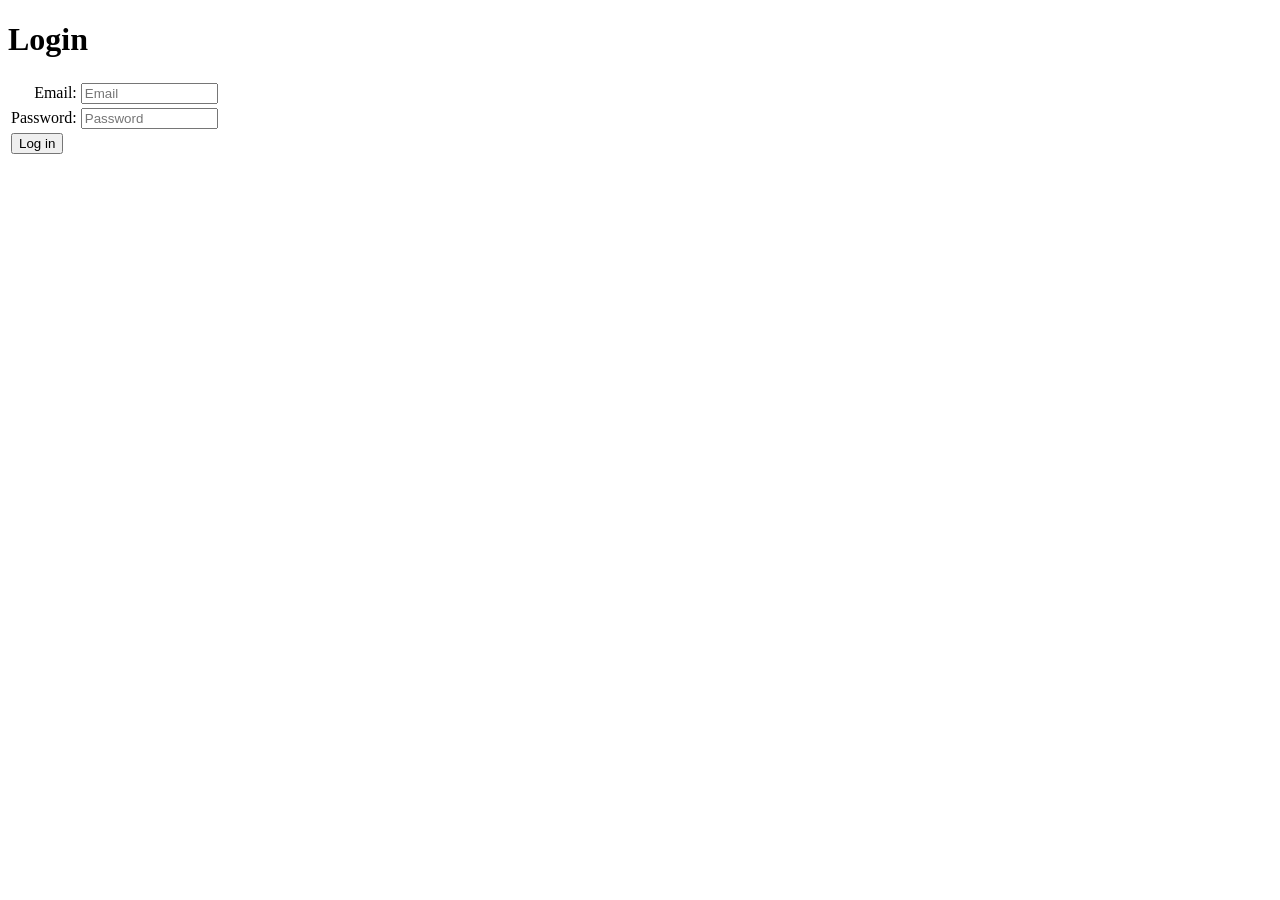
<file: src/main/resources/login.html>
<!DOCTYPE html>
<html>
<head>
<meta charset="UTF-8">
<title>Dashboard3a - Login</title>
</head>
<body>
	<h1>Login</h1>
	<form action="validarse" method="post">
		<table>
			<tr>
				<td align="right">Email:</td>
				<td><input type="text" name="email" required="required"
					placeholder="Email" size="15" /></td>
			</tr>
			<tr>
				<td align="right">Password:</td>
				<td><input type="password" name="password" required="required"
					placeholder="Password" size="15" /></td>
			</tr>
			<tr>
				<td><input type="submit" value="Log in" /></td>
			</tr>
		</table>
	</form>
</body>
</html>
</file>
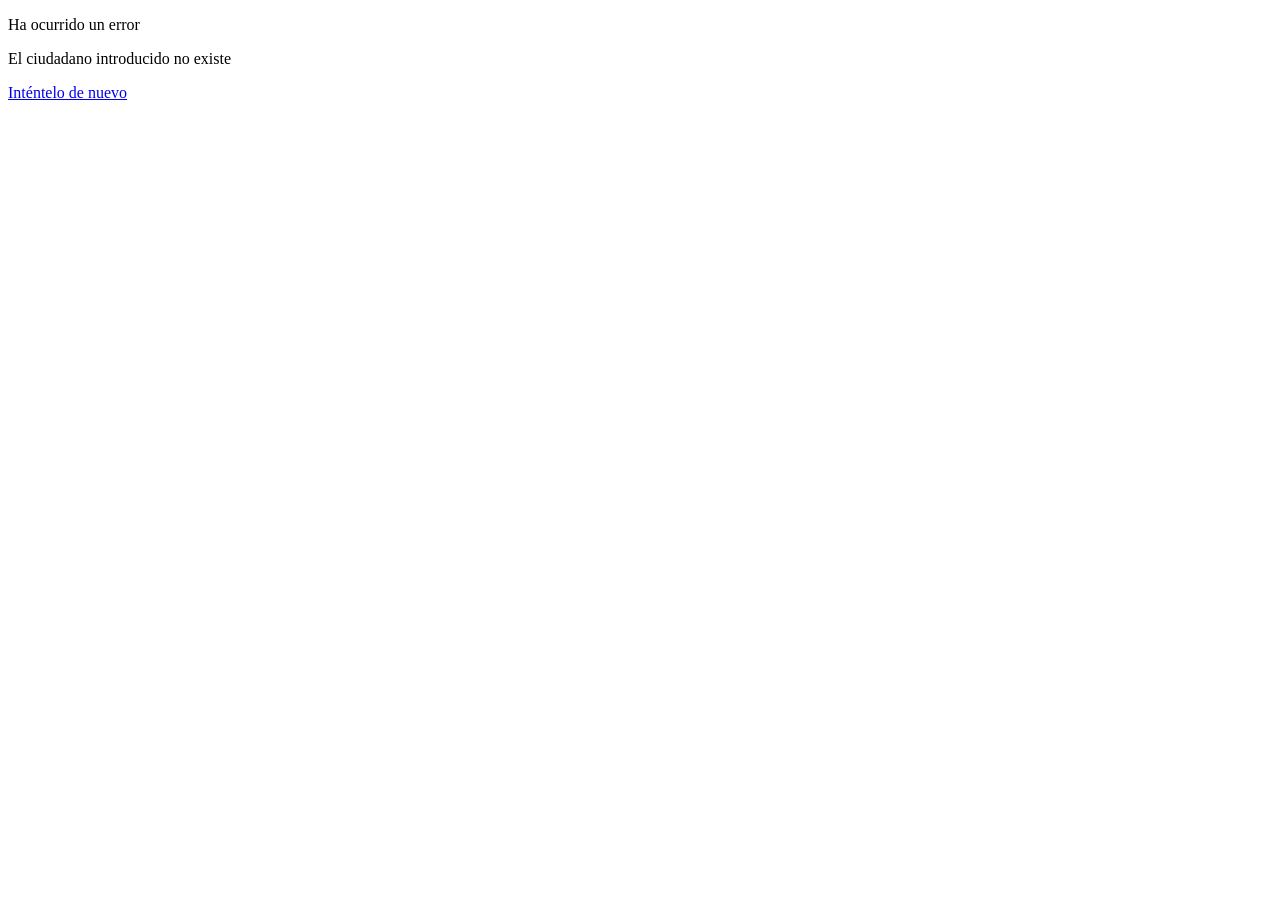
<file: src/main/resources/templates/ciudadanoNoExiste.html>
<!DOCTYPE HTML>
<html xmlns:th="http://www.thymeleaf.org">
<head>
    <title>Dashboard3a - Error</title>
    <meta http-equiv="Content-Type" content="text/html; charset=UTF-8" />
</head>
<body>
	<p>Ha ocurrido un error</p>
	<p>El ciudadano introducido no existe</p>
	<a id="login" href="/">Inténtelo de nuevo</a>
</body>
</html>
</file>
